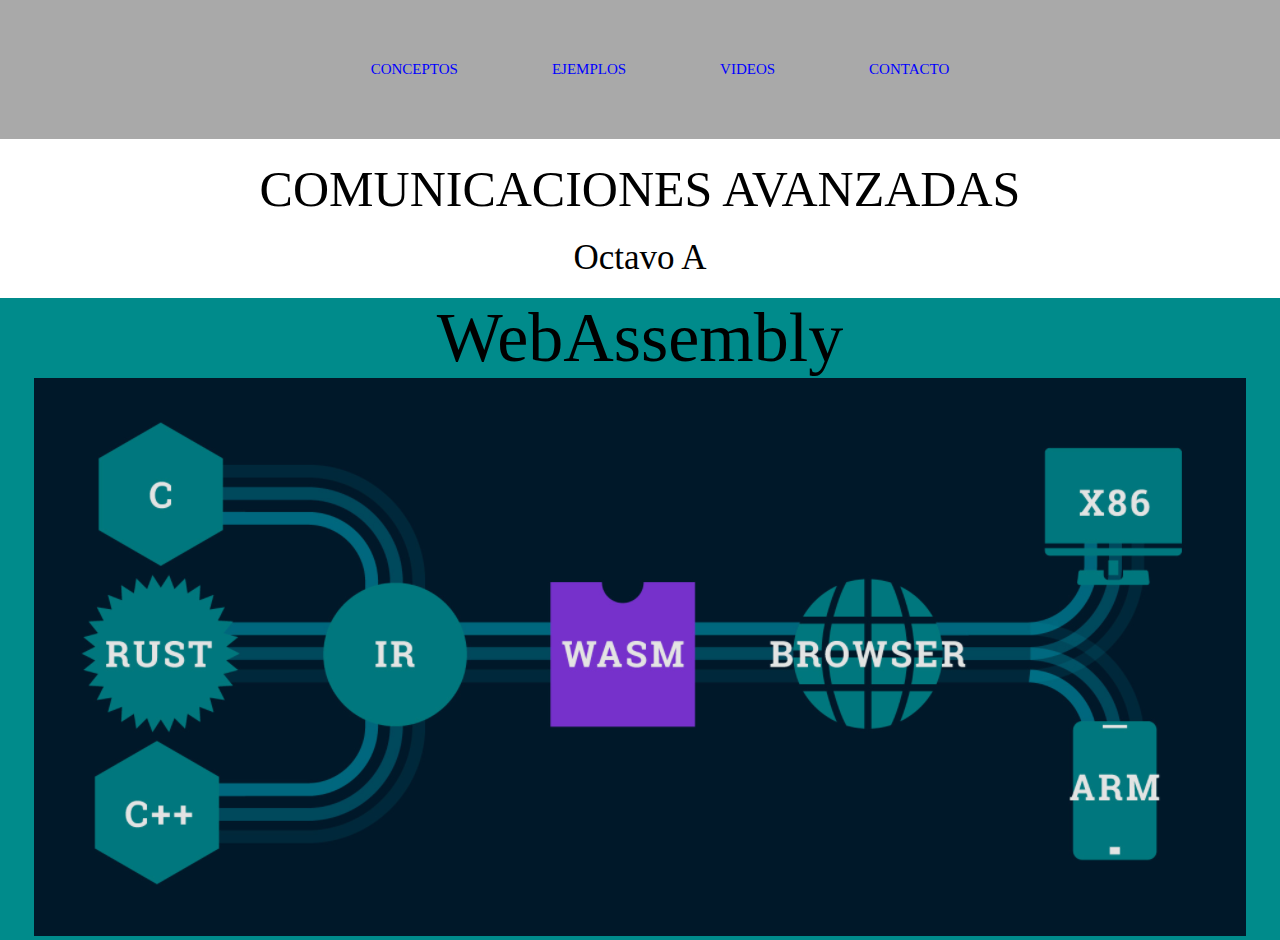
<file: index.html>
<!DOCTYPE html>
<html lang="en">
<head>
    <meta charset="UTF-8">
    <meta http-equiv="X-UA-Compatible" content="IE=edge">
    <meta name="viewport" content="width=device-width, initial-scale=1.0">
    <title>Comunicaciones Avanzadas</title>
    <link rel="stylesheet" href="https://cdnjs.cloudflare.com/ajax/libs/font-awesome/6.1.1/css/all.min.css">

    <link rel="stylesheet" href="estilo.css">
</head>
<body>
    <nav>
        <ul class="menu">
            <li style="font-size: 15px;"><a href="concepto.html">CONCEPTOS</a></li>
            <li style="font-size: 15px;"><a href="ejemplo.html">EJEMPLOS</a></li>
            <li style="font-size: 15px;"><a href="video.html">VIDEOS</a></li>
            <li style="font-size: 15px;"><a href="contacto.html">CONTACTO</a></li>
        </ul>
    </nav>
    <div>
        <h1></h1>
        <center style="font-size: 50px;">COMUNICACIONES AVANZADAS</center>
        <h2></h2>
        <center style="font-size: 35px;">Octavo A</center>
        <h2></h2>

    </div>

    <nav class="titulo">
    
        <center style="font-size: 70px;">WebAssembly</center>
        <div align="center"><img src="imagenes/web.png"></div>
    

        </ul>


</body>
</html>
</file>
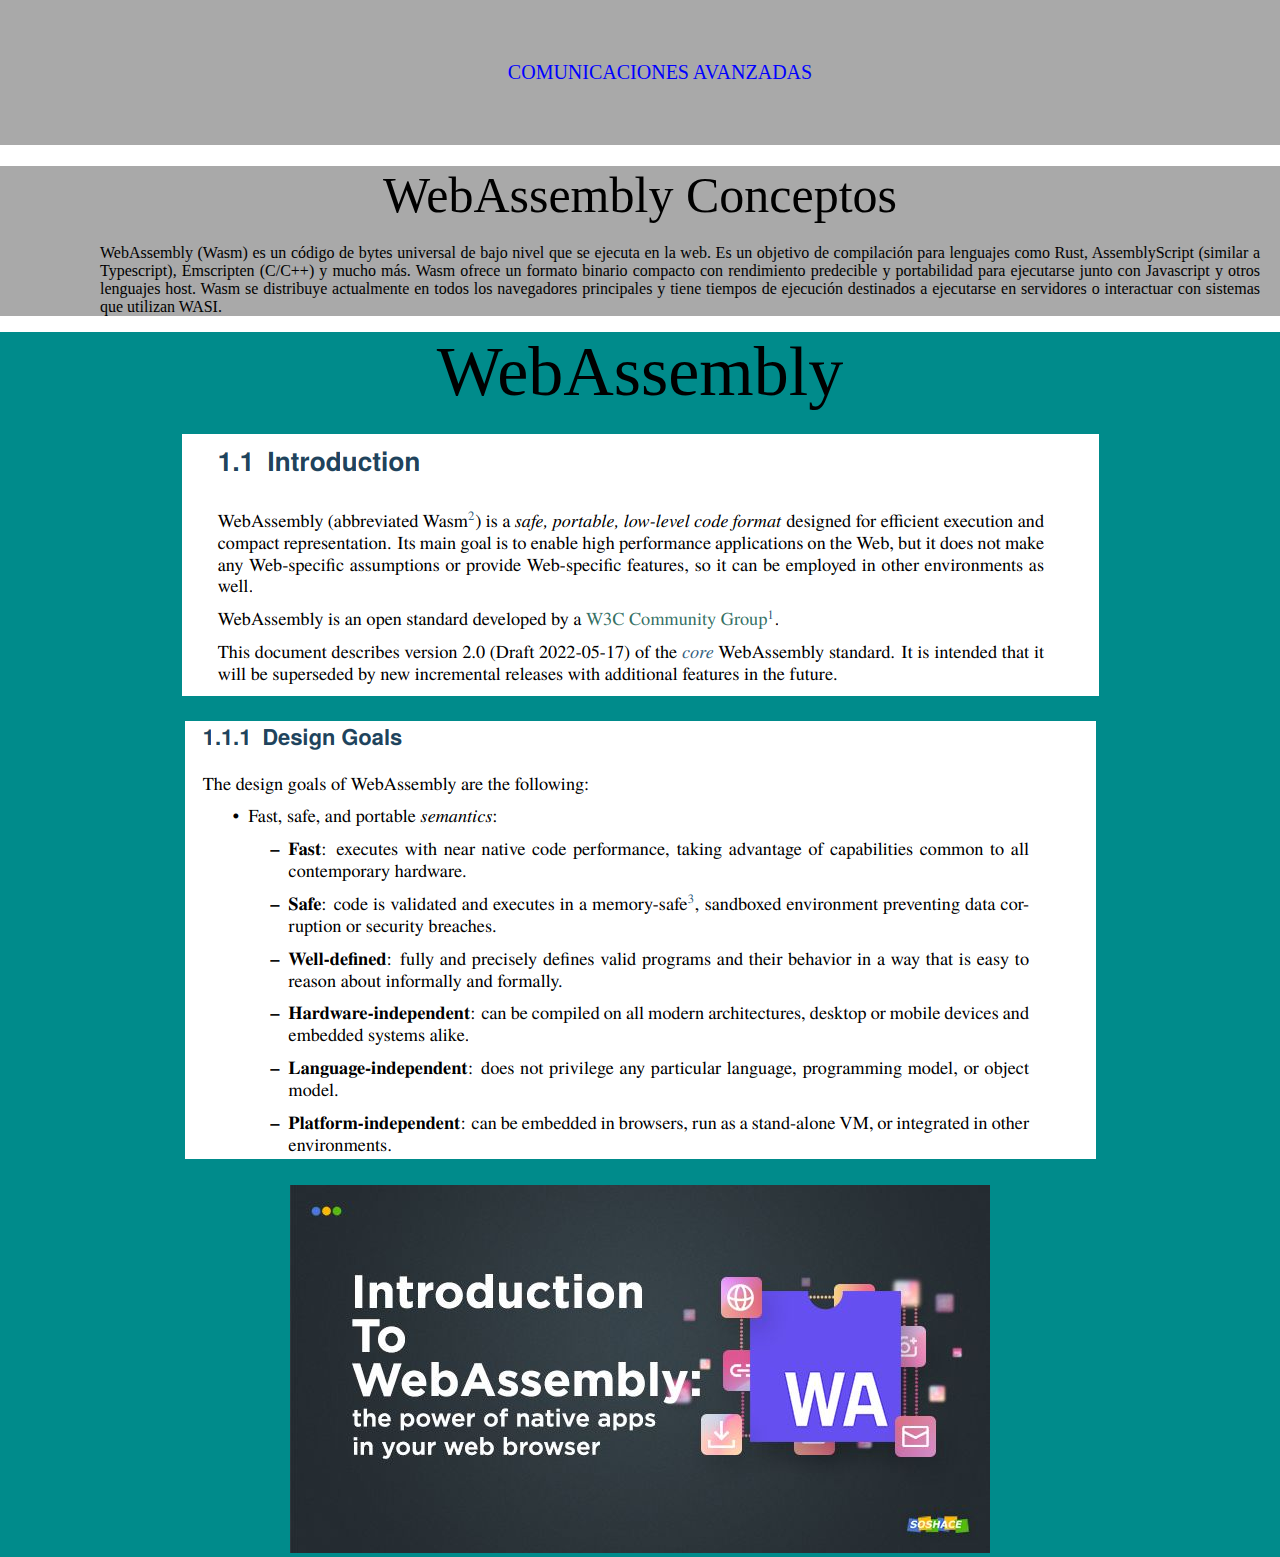
<file: concepto.html>
<!DOCTYPE html>
<html lang="en">
<head>
    <meta charset="UTF-8">
    <meta http-equiv="X-UA-Compatible" content="IE=edge">
    <meta name="viewport" content="width=device-width, initial-scale=1.0">
    <title>Comunicaciones Avanzadas</title>
    <link rel="stylesheet" href="https://cdnjs.cloudflare.com/ajax/libs/font-awesome/6.1.1/css/all.min.css">

    <link rel="stylesheet" href="estilo.css">
</head>
<body>

    <nav>
        <ul class="menu">
            <li style="font-size: 20px;"><a href="index.html">COMUNICACIONES AVANZADAS</a></li>
        </ul>
    </nav>
    <div class="encabezado">
        <h1></h1>
        <center style="font-size: 50px;">WebAssembly Conceptos
        </center>
        <h2></h2>
    
    <p>
        WebAssembly (Wasm) es un código de bytes universal de bajo nivel que se ejecuta en la web. Es un objetivo de compilación para lenguajes como Rust, AssemblyScript (similar a Typescript), Emscripten (C/C++) y mucho más. Wasm ofrece un formato binario compacto con rendimiento predecible y portabilidad para ejecutarse junto con Javascript y otros lenguajes host. Wasm se distribuye actualmente en todos los navegadores principales y tiene tiempos de ejecución destinados a ejecutarse en servidores o interactuar con sistemas que utilizan WASI.
    </p>
    </div>

    <nav class="titulo">
    
        <center style="font-size: 70px;">WebAssembly</center>
        <h1></h1>
        <div align="center"><img src="imagenes/con1.png"></div>
        <h1></h1>
        <div align="center"><img src="imagenes/con2.png"></div>
        <h1></h1>
        <div align="center"><img src="imagenes/con3.jpg"></div>

        </ul>
    </nav> 



</body>
</html>
</file>
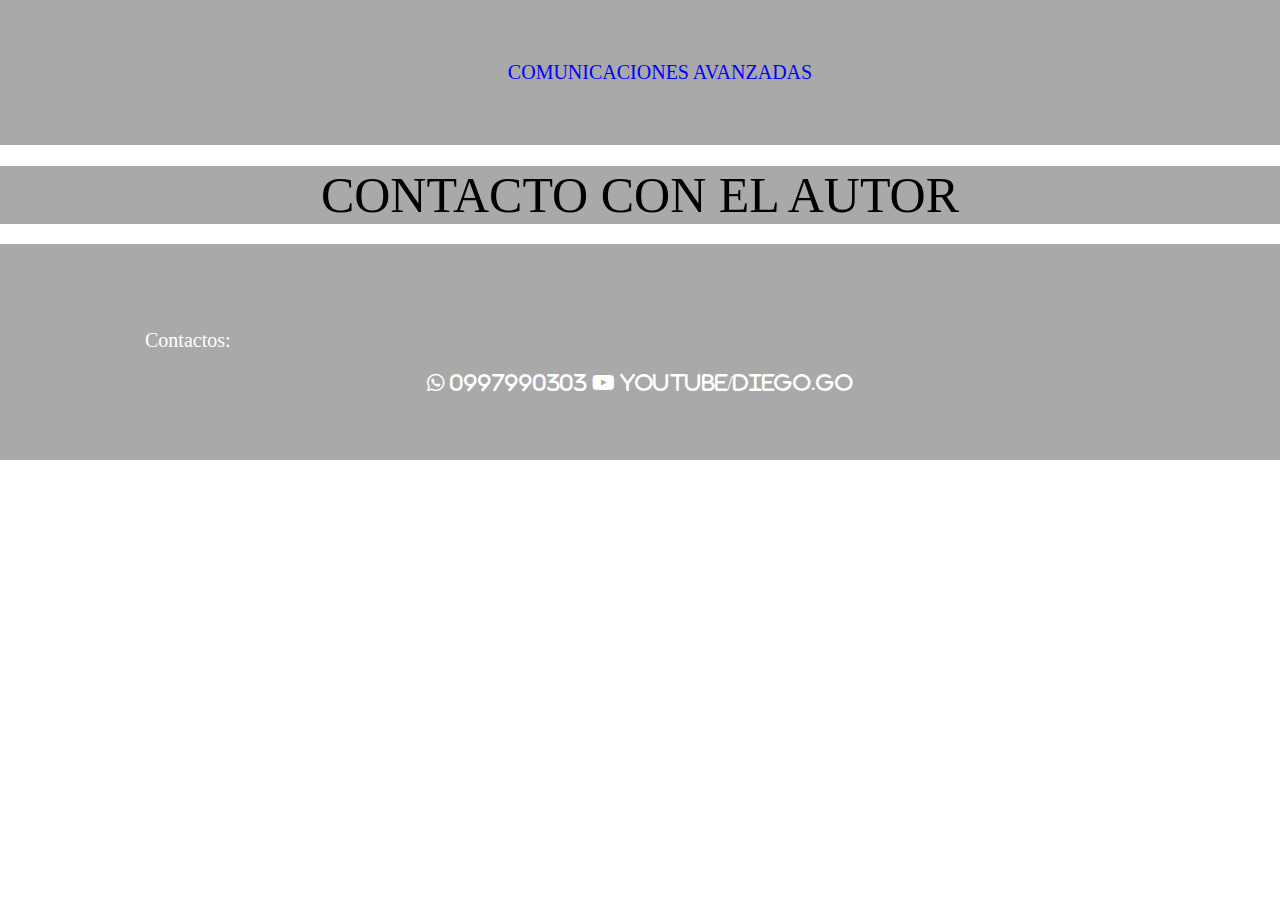
<file: contacto.html>
<!DOCTYPE html>
<html lang="en">
<head>
    <meta charset="UTF-8">
    <meta http-equiv="X-UA-Compatible" content="IE=edge">
    <meta name="viewport" content="width=device-width, initial-scale=1.0">
    <title>Comunicaciones Avanzadas</title>
    <link rel="stylesheet" href="https://cdnjs.cloudflare.com/ajax/libs/font-awesome/6.1.1/css/all.min.css">

    <link rel="stylesheet" href="estilo.css">
</head>
<body>

    <nav>
        <ul class="menu">
            <li style="font-size: 20px;"><a href="index.html">COMUNICACIONES AVANZADAS</a></li>
        </ul>
    </nav>
    <div class="encabezado">
        <h1></h1>
        <center style="font-size: 50px;">CONTACTO CON EL AUTOR 
        </center>
        <h2></h2>

    </div>

</nav> 

<nav class="footer">
    <ul class="iconos">
        <p>Contactos: </p>
        <i class="fa-brands fa-whatsapp"> 0997990303 </i>
        <i class="fa-brands fa-youtube"> youtube/diego.go</i>

    </ul>
</nav> 


</body>
</html>
</file>
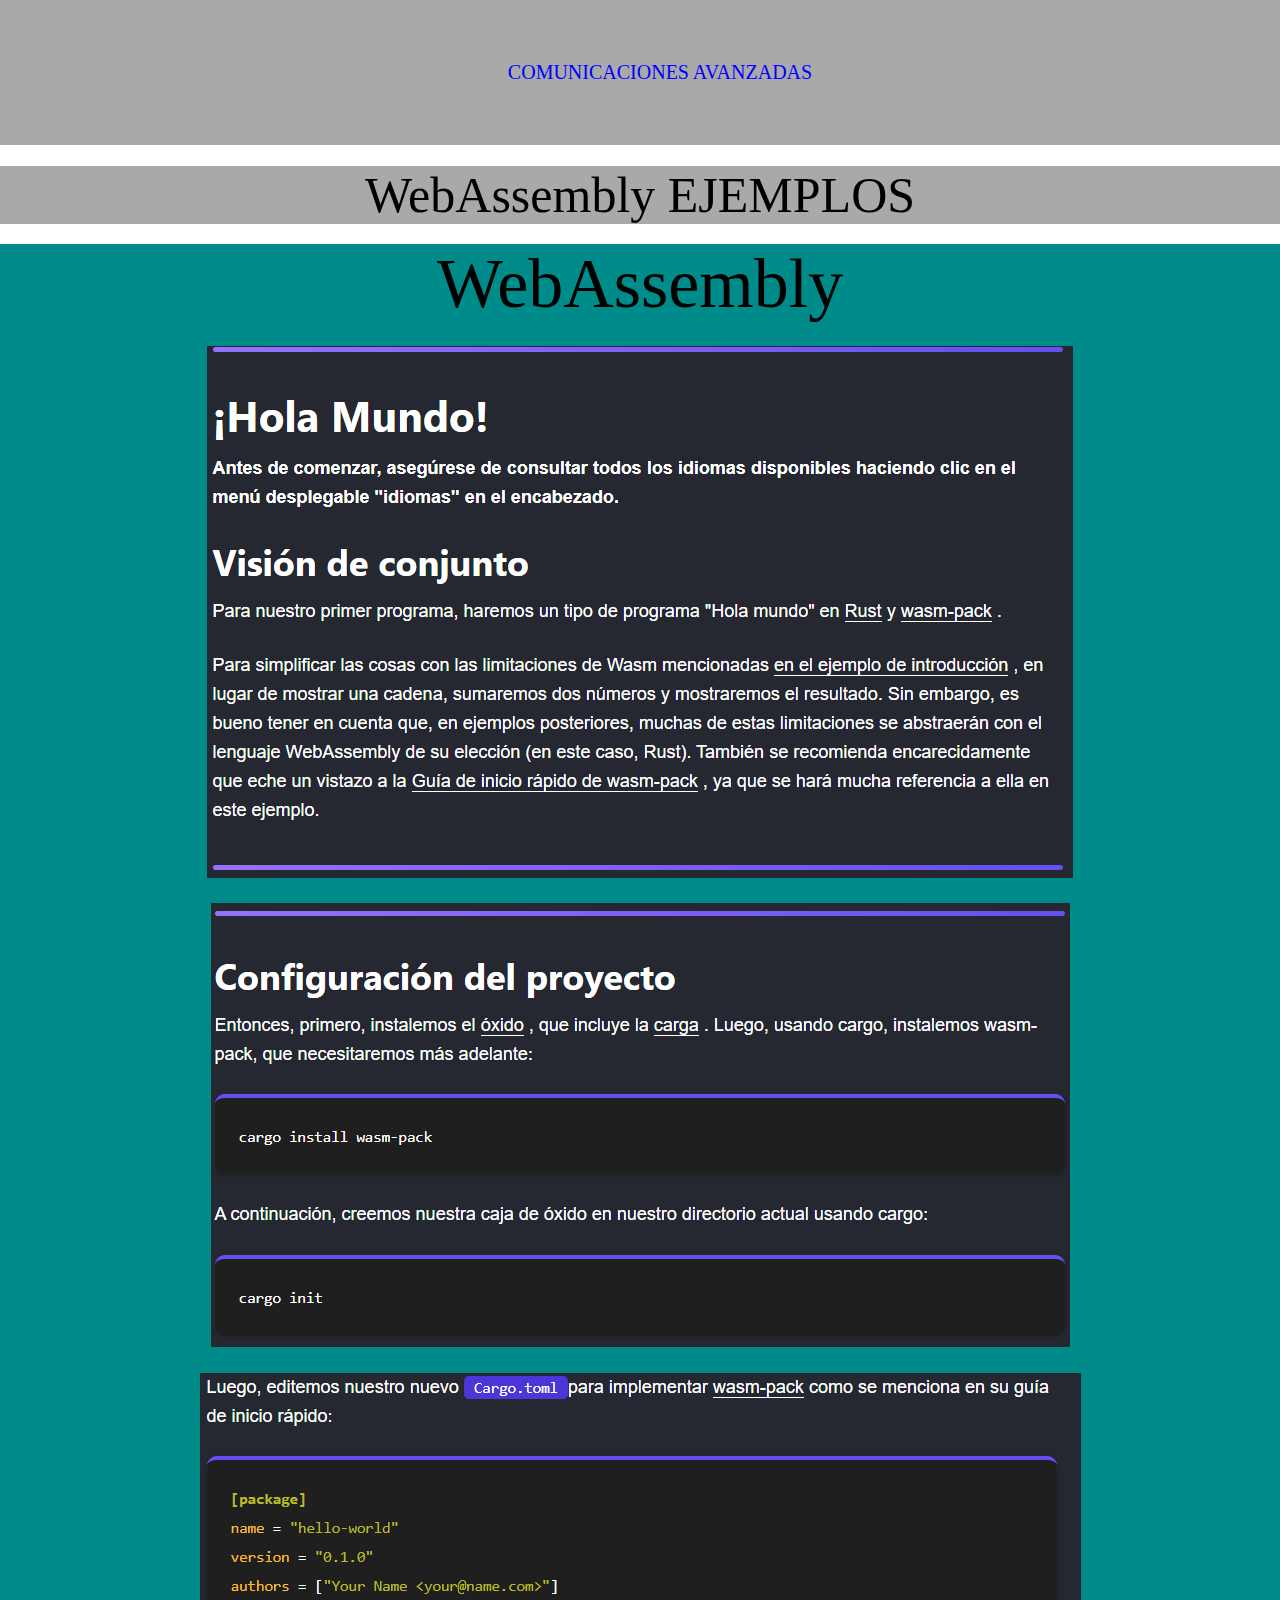
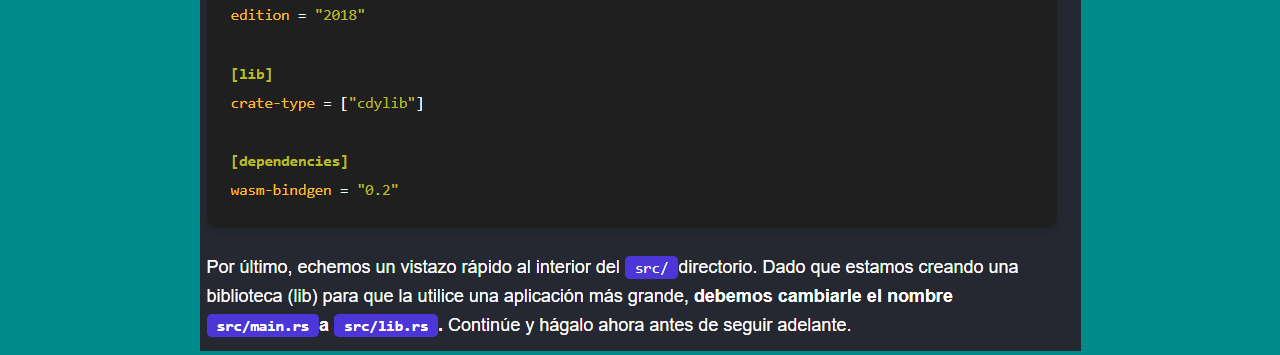
<file: ejemplo.html>
<!DOCTYPE html>
<html lang="en">
<head>
    <meta charset="UTF-8">
    <meta http-equiv="X-UA-Compatible" content="IE=edge">
    <meta name="viewport" content="width=device-width, initial-scale=1.0">
    <title>Comunicaciones Avanzadas</title>
    <link rel="stylesheet" href="https://cdnjs.cloudflare.com/ajax/libs/font-awesome/6.1.1/css/all.min.css">

    <link rel="stylesheet" href="estilo.css">
</head>
<body>

    <nav>
        <ul class="menu">
            <li style="font-size: 20px;"><a href="index.html">COMUNICACIONES AVANZADAS</a></li>
        </ul>
    </nav>
    <div class="encabezado">
        <h1></h1>
        <center style="font-size: 50px;">WebAssembly EJEMPLOS
        </center>
        <h2></h2>

    </div>

    <nav class="titulo">
    
        <center style="font-size: 70px;">WebAssembly</center>

        <h1></h1>
        <div align="center"><img src="imagenes/eje1.png"></div>
        <h1></h1>
        <div align="center"><img src="imagenes/eje2.png"></div>
        <h1></h1>
        <div align="center"><img src="imagenes/eje3.png"></div>
        </ul>
    </nav> 



</body>
</html>
</file>
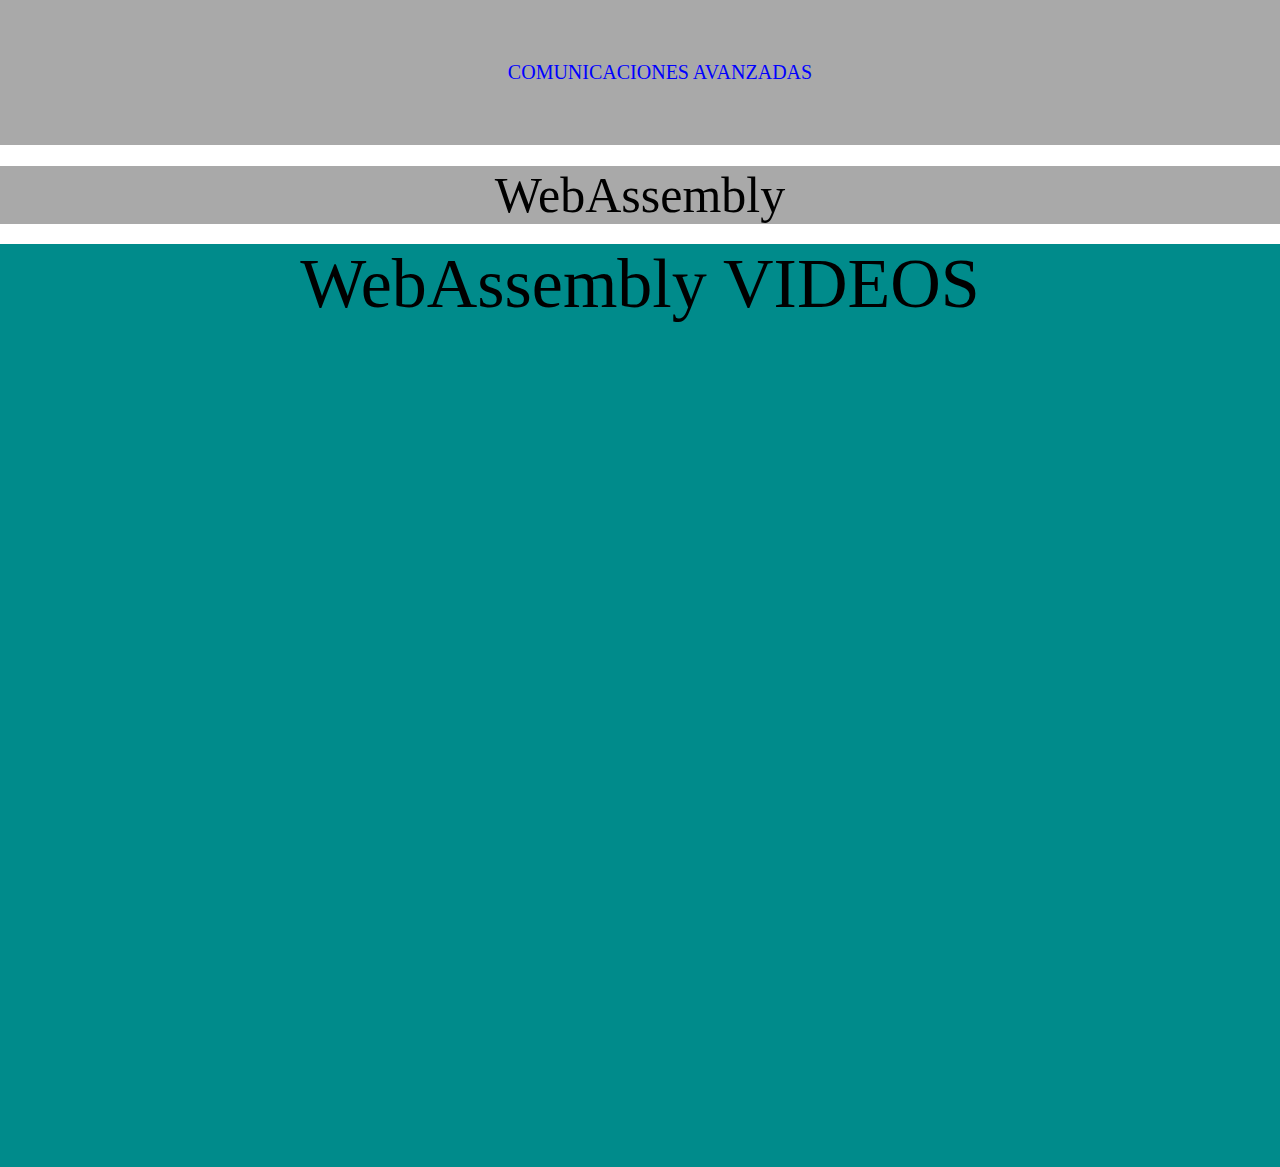
<file: video.html>
<!DOCTYPE html>
<html lang="en">
<head>
    <meta charset="UTF-8">
    <meta http-equiv="X-UA-Compatible" content="IE=edge">
    <meta name="viewport" content="width=device-width, initial-scale=1.0">
    <title>Comunicaciones Avanzadas</title>
    <link rel="stylesheet" href="https://cdnjs.cloudflare.com/ajax/libs/font-awesome/6.1.1/css/all.min.css">

    <link rel="stylesheet" href="estilo.css">
</head>
<body>

    <nav>
        <ul class="menu">
            <li style="font-size: 20px;"><a href="index.html">COMUNICACIONES AVANZADAS</a></li>
        </ul>
    </nav>
    <div class="encabezado">
        <h1></h1>
        <center style="font-size: 50px;">WebAssembly 
        </center>
        <h2></h2>

    </div>

    <nav class="titulo">
    
        <center style="font-size: 70px;">WebAssembly VIDEOS</center>
        <iframe width="560" height="315" src="https://www.youtube.com/embed/dR-881U5Ovk" title="YouTube video player" frameborder="0" allow="accelerometer; autoplay; clipboard-write; encrypted-media; gyroscope; picture-in-picture" allowfullscreen></iframe>
        <iframe width="600" height="520" src="https://www.youtube.com/embed/l4oo5217AvU" title="YouTube video player" frameborder="0" allow="accelerometer; autoplay; clipboard-write; encrypted-media; gyroscope; picture-in-picture" allowfullscreen></iframe>
        <iframe width="560" height="315" src="https://www.youtube.com/embed/cbB3QEwWMlA" title="YouTube video player" frameborder="0" allow="accelerometer; autoplay; clipboard-write; encrypted-media; gyroscope; picture-in-picture" allowfullscreen></iframe>
        

    </nav> 



</body>
</html>
</file>
<file: estilo.css>
body {
    margin: 0;

}
nav {
    background: darkgray;
    overflow: hidden;
}
.menu {
    text-align: center;

}
.menu li {
    display: inline-block;
}
.menu a {
    padding: 45px;
    color: blue;
    text-decoration: none;
    display: block;
}
.menu a:hover {
    background: chocolate;
}

.cabecera {
    background: dimgrey;
    overflow: hidden;
    color: white;
    text-align: center;
    height: 50%;

}

.iconos {
    padding: 45px;
    color: white;
    text-decoration: none;
    text-align: center;
    height: 50%;
    size: 50px;
    font-size: 20px;

}

.footer {
    background: darkgrey;
    
}
p {
    text-align: justify;
    margin-left: 100px;
    margin-right: 20px;

}
.titulo {
    background: darkcyan;
    
}
p {
    text-align: justify;
    margin-left: 100px;
    margin-right: 20px;

}

.encabezado {
    background: darkgrey;
    
}
p {
    text-align: justify;
    margin-left: 100px;
    margin-right: 20px;

}
</file>
